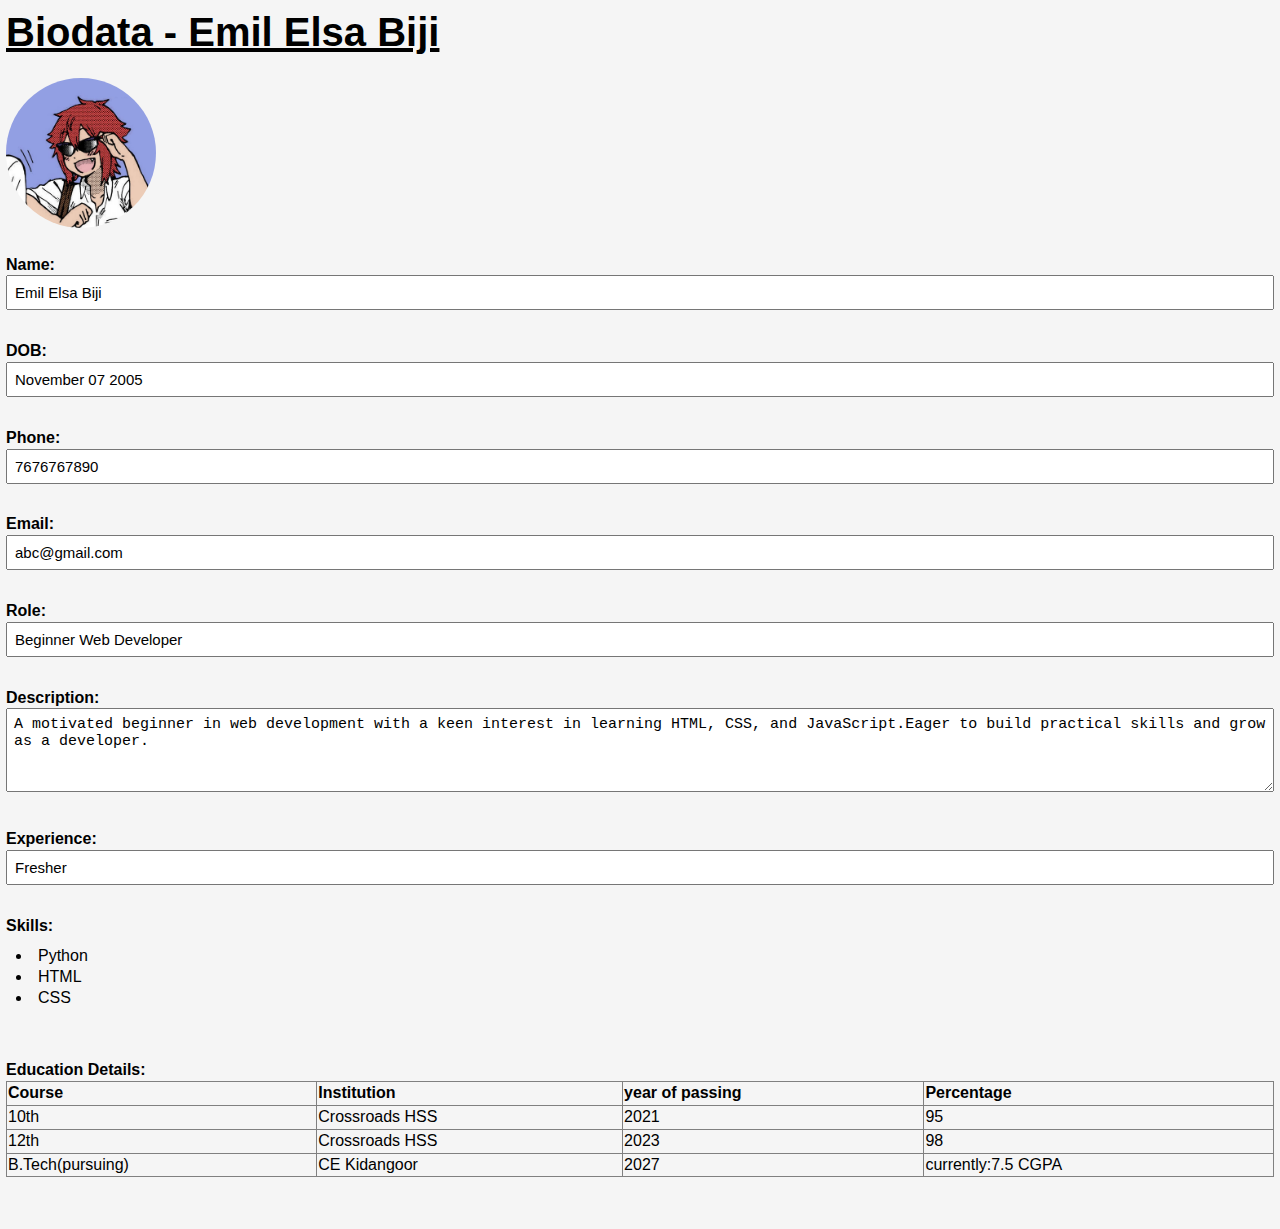
<file: index.html>
<!DOCTYPE html>
<html>
    <head>
        <title>biodata</title>
        <link rel="stylesheet" href="index.css">
    </head>
    <body>
        <h1 class="big"><u>Biodata - Emil Elsa Biji</u></h1>
        <img class="imga" src="Tomboy Art.jpg" alt="My Photo"><br><br>

        <form>
            <label for="name"><b>Name:</b></label>
                <input type="text" id="name" value="Emil Elsa Biji"><br><br>
                
            <label for="dob"><b>DOB:</b></label>
                <input type="text" id="dob" value="November 07 2005"><br><br>

             <label for="contact"><b>Phone:</b></label>
                <input type="number" id="contact" value="7676767890"><br><br>

             <label for="email"><b>Email:</b></label>
                <input type="email" id="email" value="abc@gmail.com"><br><br>
            
            <label for="role"><b>Role:</b></label>
                <input type="text" id="role" value="Beginner Web Developer"><br><br>
            
            <label for="descrip"><b>Description:</b></label><br>
                <textarea id="descrip" name="descrip" rows="4" cols="50">A motivated beginner in web development with a keen interest in learning HTML, CSS, and JavaScript.Eager to build practical skills and grow as a developer.
                </textarea><br><br>
            
            <label for="exp"><b>Experience:</b></label>
                <input type="text" id="exp" value="Fresher"><br><br>
            
            <p><b>Skills:</b></p>
            <ul>
            <li>Python</li>
            <li>HTML</li>
            <li>CSS</li>
            </ul><br><br>

            <label for="edu"><b>Education Details:</b></label>
            <table border="">
                <thead><tr>
                    <th>Course</th> <th>Institution</th><th>year of passing</th><th>Percentage</th>
                </tr>
                </thead>

                <tbody>
                <tr><td>10th</td><td>Crossroads HSS</td><td>2021</td><td>95</td></tr>
                <tr><td>12th</td><td>Crossroads HSS</td><td>2023</td><td>98</td></tr>
                <tr><td>B.Tech(pursuing)</td><td>CE Kidangoor</td><td>2027</td><td>currently:7.5 CGPA</td></tr>  
                </tbody>
            </table><br><br>
        </form>
        </div>
    </body>
</html>
</file>
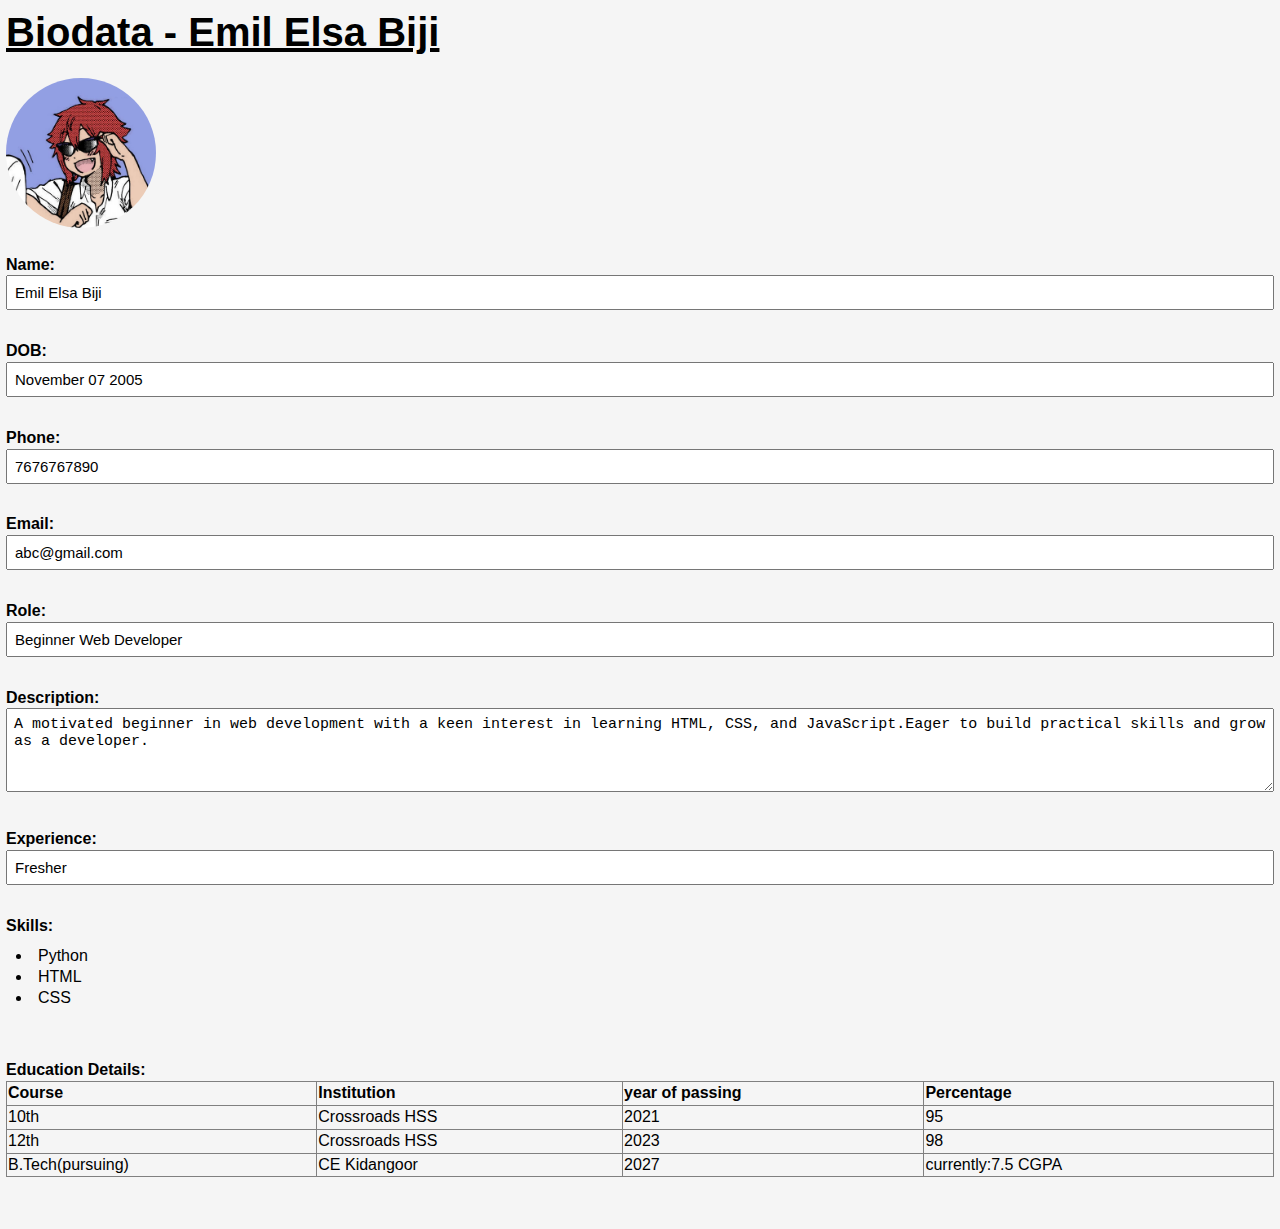
<file: biodatas.html>
<!DOCTYPE html>
<html>
    <head>
        <title>biodata</title>
        <link rel="stylesheet" href="Dt.css">
    </head>
    <body>
        <h1 class="big"><u>Biodata - Emil Elsa Biji</u></h1>
        <img class="imga" src="Tomboy Art.jpg" alt="My Photo"><br><br>

        <form>
            <label for="name"><b>Name:</b></label>
                <input type="text" id="name" value="Emil Elsa Biji"><br><br>
                
            <label for="dob"><b>DOB:</b></label>
                <input type="text" id="dob" value="November 07 2005"><br><br>

             <label for="contact"><b>Phone:</b></label>
                <input type="number" id="contact" value="7676767890"><br><br>

             <label for="email"><b>Email:</b></label>
                <input type="email" id="email" value="abc@gmail.com"><br><br>
            
            <label for="role"><b>Role:</b></label>
                <input type="text" id="role" value="Beginner Web Developer"><br><br>
            
            <label for="descrip"><b>Description:</b></label><br>
                <textarea id="descrip" name="descrip" rows="4" cols="50">A motivated beginner in web development with a keen interest in learning HTML, CSS, and JavaScript.Eager to build practical skills and grow as a developer.
                </textarea><br><br>
            
            <label for="exp"><b>Experience:</b></label>
                <input type="text" id="exp" value="Fresher"><br><br>
            
            <p><b>Skills:</b></p>
            <ul>
            <li>Python</li>
            <li>HTML</li>
            <li>CSS</li>
            </ul><br><br>

            <label for="edu"><b>Education Details:</b></label>
            <table border="">
                <thead><tr>
                    <th>Course</th> <th>Institution</th><th>year of passing</th><th>Percentage</th>
                </tr>
                </thead>

                <tbody>
                <tr><td>10th</td><td>Crossroads HSS</td><td>2021</td><td>95</td></tr>
                <tr><td>12th</td><td>Crossroads HSS</td><td>2023</td><td>98</td></tr>
                <tr><td>B.Tech(pursuing)</td><td>CE Kidangoor</td><td>2027</td><td>currently:7.5 CGPA</td></tr>  
                </tbody>
            </table><br><br>
        </form>
        </div>
    </body>
</html>
</file>
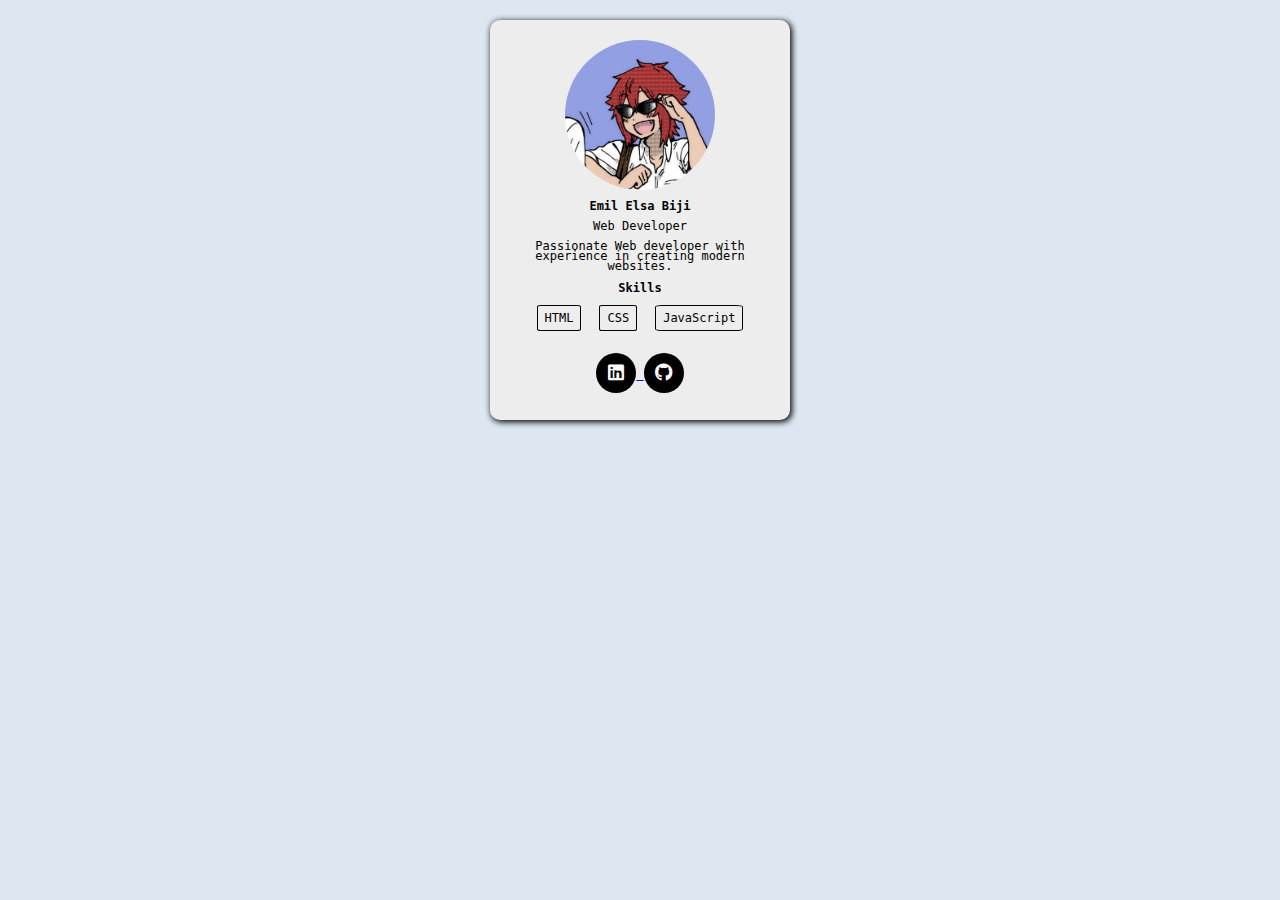
<file: profile.html>
<!DOCTYPE html>
<html>
    <head>
        <title>profile card</title>
        <link rel="stylesheet" href="prof.css">
        <link rel="stylesheet" href="https://cdnjs.cloudflare.com/ajax/libs/font-awesome/6.5.0/css/all.min.css">
    </head>
    <body>
        <div class="pro">
            <img class="imga" src="Tomboy Art.jpg" alt="My Photo" height="150" width="150"><br><br>
            <span><strong>Emil Elsa Biji</strong></span><br><br>
            <span>Web Developer</span><br><br>
            <span>Passionate Web developer with<br>
            experience in creating modern websites.</span><br>
            <p><strong>Skills</strong></caption></p>
            <ul>
                <li>HTML</li>
                <li>CSS</li>
                <li>JavaScript</li>
            </ul>
            <a href="https://www.linkedin.com/in/emil-elsa-biji-a91ba231b/" target="_blank">
                <i class="fab fa-linkedin"></i>
            </a>
            <a href="https://github.com/Emilelza/task1" target="_blank">
                <i class="fab fa-github"></i>
            </a>
        </div>
        

    </body>
</html>
</file>
<file: index.css>
*{
    margin:0;
    box-sizing:border-box;

}

html{
    scroll-behavior: smooth;
}

body{
    font-family:'Poppins',sans-serif;
    padding: 6px;;
    background-color:whitesmoke;
    line-height: 1.3;
}

input,textarea{   /*grouping*/
    width:100%;
    padding:7px;
    margin-bottom:10px;
    font-size:15px;
}
 
ul{
    list-style-position: inside;
    padding:10px;
    
}

table{
    border-collapse:collapse;/*to get clean rows and coloumns*/
    width:100%;
}

.big{
    font-size: 40px;
    font-family:'Gill Sans', 'Gill Sans MT', Calibri, 'Trebuchet MS', sans-serif;
    margin-bottom:10px;
    text-align:left;
}

form{
    text-align: left;
}

.imga{
    margin-top:10px;
    object-fit:cover;  /*fill the container*/
    border-radius:50%;
    border:2px;
    height:150px;
    width:150px;
   
}
</file>
<file: Dt.css>
*{
    margin:0;
    box-sizing:border-box;

}

html{
    scroll-behavior: smooth;
}

body{
    font-family:'Poppins',sans-serif;
    padding: 6px;;
    background-color:whitesmoke;
    line-height: 1.3;
}

input,textarea{   /*grouping*/
    width:100%;
    padding:7px;
    margin-bottom:10px;
    font-size:15px;
}
 
ul{
    list-style-position: inside;
    padding:10px;
    
}

table{
    border-collapse:collapse;/*to get clean rows and coloumns*/
    width:100%;
}

.big{
    font-size: 40px;
    font-family:'Gill Sans', 'Gill Sans MT', Calibri, 'Trebuchet MS', sans-serif;
    margin-bottom:10px;
    text-align:left;
}

form{
    text-align: left;
}

.imga{
    margin-top:10px;
    object-fit:cover;  /*fill the container*/
    border-radius:50%;
    border:2px;
    height:150px;
    width:150px;
   
}
</file>
<file: prof.css>
*{
    box-sizing:border-box;
}

body{
    background-color:rgb(220, 231, 241);
    text-align:center;
    line-height:10px;
    font-family:monospace;
    font-size:12px;
}

.pro ul{
    display: flex;
    list-style:none;
    padding:0;
    justify-content:center;  /*we use display flex for making list horizontal thats why,we can't use text-align.*/
    align-items: center;     /*we use display flex for making list horizontal thats why,we can't use text-align.*/
    gap:18px;
    cursor: pointer;
}


.pro li{
    border:1px solid black;
    padding:7px;
    border-radius:8%;
}

.pro a i{
    
    margin-top:10px;
    height:40px;
    width:40px;
    line-height:40px;
    background-color:black;
    color:white;
    text-align:center;
    border-radius:50%;
    padding:0px;
    font-size:18px;
    transition:0.3s
}

.pro a i:hover{
    background-color:#383838;
}


.imga{
    border-radius:50%;
}

.big{
    margin-left:15px;
}

.pro{
    border:none;
    margin:20px auto;
    padding:20px;
    width:300px;
    height:400px;
    border-radius:10px;
    text-align: center;
    background-color:rgb(237, 237, 237);
    box-shadow:1.5px 1.5px 6px rgb(0,0,1,1);
}
</file>
